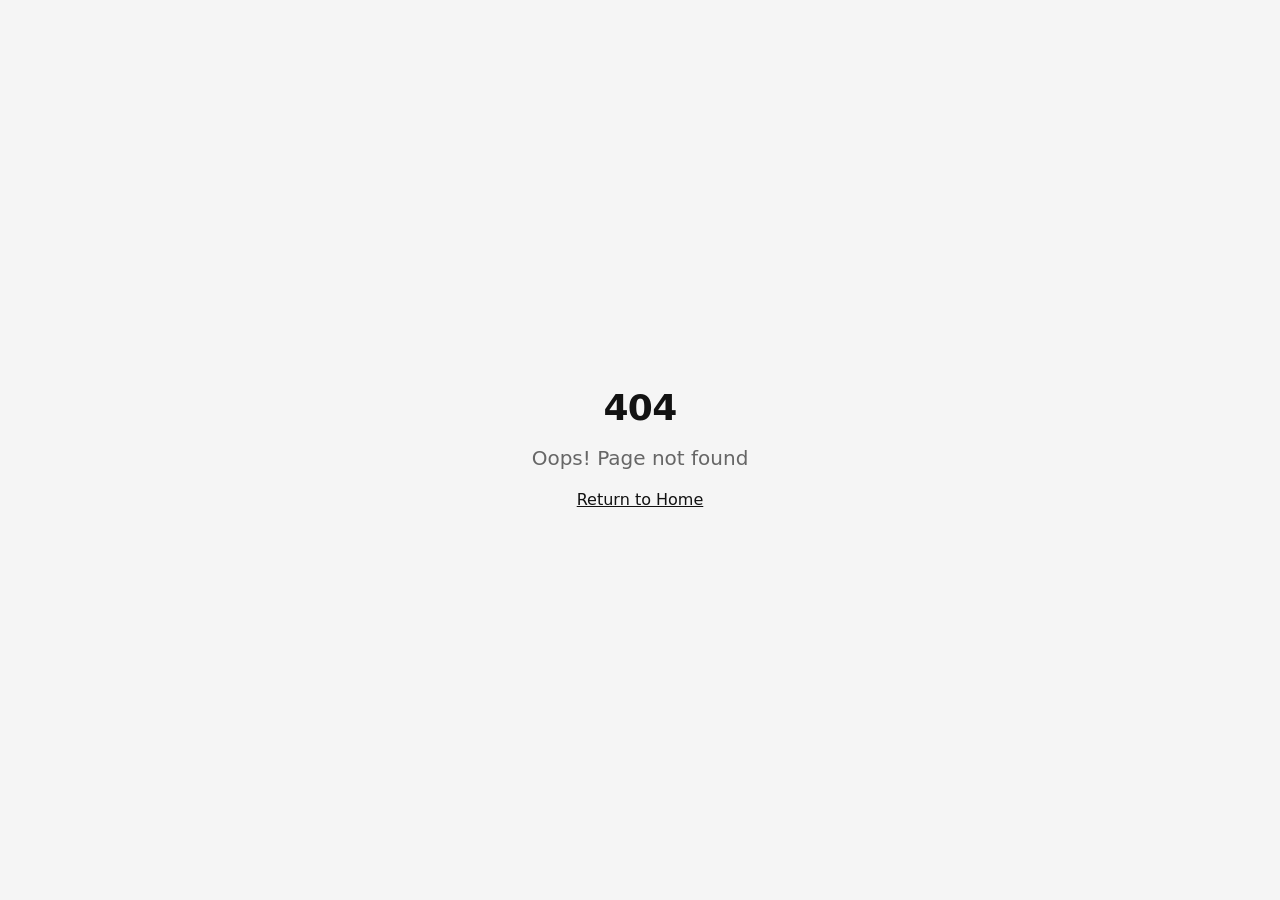
<file: checkout/index.html>
<!DOCTYPE html><html lang="pt-BR"><head><script src="/config.js"></script><script src="/static-shim.js"></script><meta charSet="utf-8"/><meta name="viewport" content="width=device-width, initial-scale=1"/><link rel="preload" as="image" href="/img/gelacar-logo.png"/><link rel="stylesheet" href="/assets/styles-Dex-UdJF.css" data-precedence="default"/><title>Checkout seguro — GelaCar</title><meta property="og:site_name" content="GelaCar"/><meta name="description" content="Finalize seu pedido na GelaCar com pagamento via PIX ou cartão."/><meta property="og:title" content="Checkout seguro — GelaCar"/><meta property="og:description" content="Finalize seu pedido na GelaCar com pagamento via PIX ou cartão."/><meta property="og:type" content="website"/><meta name="twitter:card" content="summary_large_image"/><link rel="modulepreload" href="/assets/index-CSuQ-WxE.js"/><link rel="modulepreload" href="/assets/rolldown-runtime-hePW80VL.js"/><link rel="modulepreload" href="/assets/jsx-runtime-DE3RlOCf.js"/><link rel="modulepreload" href="/assets/react-dom-DzXIxXX_.js"/><link rel="modulepreload" href="/assets/router-compat-DMwUbXJX.js"/><link rel="modulepreload" href="/assets/redirect-DmtLUW0N.js"/><link rel="modulepreload" href="/assets/link-CZ6lE1C5.js"/><link rel="modulepreload" href="/assets/route-_GR4sksC.js"/><link rel="modulepreload" href="/assets/lazyRouteComponent-BM2C-OUY.js"/><link rel="modulepreload" href="/assets/storeSettings-Oc2FVwXK.js"/><link rel="modulepreload" href="/assets/dist-CITc0aUY.js"/><link rel="modulepreload" href="/assets/utils-mTNQ1uIz.js"/><link rel="modulepreload" href="/assets/dist-DoOWyPOJ.js"/><link rel="modulepreload" href="/assets/button-DvgR92Ry.js"/><link rel="modulepreload" href="/assets/createLucideIcon-BZ5eRbaK.js"/><link rel="modulepreload" href="/assets/x-BseqGY2W.js"/><link rel="modulepreload" href="/assets/tracking-C1i-EYY0.js"/><link rel="modulepreload" href="/assets/preload-helper-Czpn1I53.js"/><link rel="modulepreload" href="/assets/checkout-Bdw9zGIp.js"/><link rel="modulepreload" href="/assets/Footer-D6ZoljJM.js"/><link rel="modulepreload" href="/assets/badge-check-BC46FsNw.js"/><link rel="modulepreload" href="/assets/chevron-down-BWhCSfq9.js"/><link rel="modulepreload" href="/assets/circle-dollar-sign-CPREsZUB.js"/><link rel="modulepreload" href="/assets/circle-check-C6VETZJi.js"/><link rel="modulepreload" href="/assets/copy-Boeswze0.js"/><link rel="modulepreload" href="/assets/loader-circle-Dqwf-s1L.js"/><link rel="modulepreload" href="/assets/lock-CqFbcApH.js"/><link rel="modulepreload" href="/assets/star-eZN0kLzH.js"/><link rel="modulepreload" href="/assets/zap-wfsoa2x6.js"/><link rel="modulepreload" href="/assets/pix-vcbNTw5n.js"/><link rel="modulepreload" href="/assets/installments-DlVg9e91.js"/><link rel="icon" href="/favicon.png?v=2" type="image/png"/><link rel="preload" as="image" href="/img/gelacar-logo.png" fetchPriority="high"/><link rel="preload" as="image" href="/img/store_banner_hero_mobile-1790566818627-xotmlu.webp" media="(max-width: 767px)" fetchPriority="high"/><link rel="preload" as="image" href="/img/store_banner_hero_desktop-1790566815866-dgvwqr.webp" media="(min-width: 768px)" fetchPriority="high"/><meta name="twitter:title" content="Checkout seguro — GelaCar"><meta name="twitter:description" content="Finalize seu pedido na GelaCar com pagamento via PIX ou cartão."><meta property="og:image" content="https://pub-bb2e103a32db4e198524a2e9ed8f35b4.r2.dev/lovp_73s89f69zj8sjsdgd5tg32r90a/d422f4be5628034c8eca1e24a902be09_1791083660365.png"><meta name="twitter:image" content="https://pub-bb2e103a32db4e198524a2e9ed8f35b4.r2.dev/lovp_73s89f69zj8sjsdgd5tg32r90a/d422f4be5628034c8eca1e24a902be09_1791083660365.png"><link rel="stylesheet" href="/assets/gc-config.css"/><link rel="stylesheet" href="/assets/produto-SYJLA3Dc.css"/></head><body><style>:root{--store-blue:0 0% 7%;--store-blue-dark:0 0% 12%;--store-blue-soft:0 100% 97%;--primary:0 0% 7%;--accent:0 0% 7%;}</style><div role="region" aria-label="Notifications (F8)" tabindex="-1" style="pointer-events:none"><ol tabindex="-1" class="fixed top-0 z-[100] flex max-h-screen w-full flex-col-reverse p-4 sm:bottom-0 sm:right-0 sm:top-auto sm:flex-col md:max-w-[420px]"></ol></div><section aria-label="Notifications alt+T" tabindex="-1" aria-live="polite" aria-relevant="additions text" aria-atomic="false"></section><!--$--><div class="min-h-screen bg-[#f6f6f6] text-neutral-800"><header class="border-b border-neutral-200 bg-white"><div class="mx-auto flex max-w-md items-center justify-between px-5 py-4 lg:max-w-6xl"><div class="w-5" aria-hidden="true"></div><a aria-label="Início" class="mx-auto" href="/produto/gelacar"><img src="/img/gelacar-logo.png" alt="Logotipo da loja" class="h-9 w-auto object-contain md:h-10"/></a><div class="flex items-center gap-2 text-neutral-500"><svg xmlns="http://www.w3.org/2000/svg" width="24" height="24" viewBox="0 0 24 24" fill="none" stroke="currentColor" stroke-width="2" stroke-linecap="round" stroke-linejoin="round" class="lucide lucide-lock h-5 w-5" aria-hidden="true"><rect width="18" height="11" x="3" y="11" rx="2" ry="2"></rect><path d="M7 11V7a5 5 0 0 1 10 0v4"></path></svg></div></div></header><div class="bg-primary text-primary-foreground"><div class="mx-auto flex max-w-md flex-col items-center gap-4 px-5 py-5 text-center lg:max-w-6xl lg:flex-row lg:justify-between lg:gap-8 lg:py-4 lg:text-left"><div class="min-w-0"><p class="text-base font-bold leading-snug sm:text-lg">Seu pedido está quase pronto!</p><p class="mt-3 text-sm leading-snug text-primary-foreground/90">Finalize seu pedido enquanto os produtos estão disponíveis.</p></div><div class="flex shrink-0 items-center gap-2.5" aria-label="Oferta termina em 15:00"><span class="h-2 w-2 rounded-full bg-primary-foreground/70" aria-hidden="true"></span><span class="text-sm font-medium text-primary-foreground/90">Oferta termina em</span><span class="rounded-md bg-primary-foreground px-2.5 py-1 font-mono text-sm font-bold leading-none tabular-nums text-primary shadow-sm" role="timer" aria-live="off">00:<!-- -->15:00</span></div></div></div><main class="mx-auto max-w-md px-5 py-6 lg:max-w-6xl lg:grid lg:grid-cols-[1fr_380px] lg:gap-8"><div><div class="mb-6 flex items-start justify-between"><div class="flex flex-1 flex-col items-center"><div class="flex w-full items-center"><div class="flex h-8 w-8 items-center justify-center rounded-full text-sm font-bold border-2 transition-colors border-[hsl(var(--store-blue))] bg-[hsl(var(--store-blue))] text-white">1</div><div class="h-[2px] flex-1 bg-neutral-300"></div></div><span class="mt-2 text-center text-[11px] font-semibold leading-tight text-neutral-700">Informações pessoais</span></div><div class="flex flex-1 flex-col items-center"><div class="flex w-full items-center"><div class="h-[2px] flex-1 bg-neutral-300"></div><div class="flex h-8 w-8 items-center justify-center rounded-full text-sm font-bold border-2 transition-colors border-neutral-300 bg-white text-neutral-400">2</div><div class="h-[2px] flex-1 bg-neutral-300"></div></div><span class="mt-2 text-center text-[11px] font-semibold leading-tight text-neutral-400">Entrega</span></div><div class="flex flex-1 flex-col items-center"><div class="flex w-full items-center"><div class="h-[2px] flex-1 bg-neutral-300"></div><div class="flex h-8 w-8 items-center justify-center rounded-full text-sm font-bold border-2 transition-colors border-neutral-300 bg-white text-neutral-400">3</div></div><span class="mt-2 text-center text-[11px] font-semibold leading-tight text-neutral-400">Pagamento</span></div></div><div class="mb-4 flex items-center justify-center gap-2 text-sm"><svg xmlns="http://www.w3.org/2000/svg" width="24" height="24" viewBox="0 0 24 24" fill="none" stroke="currentColor" stroke-width="2" stroke-linecap="round" stroke-linejoin="round" class="lucide lucide-circle-dollar-sign h-5 w-5 text-neutral-700" aria-hidden="true"><circle cx="12" cy="12" r="10"></circle><path d="M16 8h-6a2 2 0 1 0 0 4h4a2 2 0 1 1 0 4H8"></path><path d="M12 18V6"></path></svg><span><strong class="text-neutral-600">5% de cashback</strong> para a próxima compra</span></div><section class="mb-5 rounded-xl border border-neutral-200 bg-white p-4"><button class="flex w-full items-center justify-between"><span class="text-[13px] font-bold tracking-wider text-neutral-700">RESUMO (<!-- -->0<!-- -->)</span><span class="flex items-center gap-2"><svg xmlns="http://www.w3.org/2000/svg" width="24" height="24" viewBox="0 0 24 24" fill="none" stroke="currentColor" stroke-width="2" stroke-linecap="round" stroke-linejoin="round" class="lucide lucide-chevron-up h-5 w-5 text-neutral-500" aria-hidden="true"><path d="m18 15-6-6-6 6"></path></svg></span></button><div class="mt-4 space-y-4"><div class="py-6 text-center text-sm text-neutral-500">Sua sacola está vazia.<!-- --> <a class="font-semibold text-[hsl(var(--store-blue))]" href="/produto/gelacar">Voltar à loja</a></div></div></section><section class="rounded-xl border border-neutral-200 bg-white p-5"><h2 class="flex items-center gap-3 text-lg font-bold text-neutral-900"><span class="flex h-7 w-7 items-center justify-center rounded-full bg-[hsl(var(--store-blue))] text-sm text-white">1</span>Identificação</h2><p class="mt-3 text-sm leading-relaxed text-neutral-600">Utilizaremos seu e-mail para: identificar seu perfil, histórico de compra, notificação de pedidos e carrinho de compras.</p><div class="mt-5 space-y-4"><div><label class="mb-2 block text-sm font-semibold text-neutral-700">Nome completo</label><input class="flex w-full border bg-background px-3 py-2 text-base ring-offset-background file:border-0 file:bg-transparent file:text-sm file:font-medium file:text-foreground placeholder:text-muted-foreground focus-visible:outline-none focus-visible:ring-2 focus-visible:ring-ring focus-visible:ring-offset-2 disabled:cursor-not-allowed disabled:opacity-50 md:text-sm h-12 rounded-md border-neutral-300" placeholder="ex.: Maria de Almeida Cruz" value=""/></div><div><label class="mb-2 block text-sm font-semibold text-neutral-700">E-mail</label><input type="email" class="flex w-full border bg-background px-3 py-2 text-base ring-offset-background file:border-0 file:bg-transparent file:text-sm file:font-medium file:text-foreground placeholder:text-muted-foreground focus-visible:outline-none focus-visible:ring-2 focus-visible:ring-ring focus-visible:ring-offset-2 disabled:cursor-not-allowed disabled:opacity-50 md:text-sm h-12 rounded-md border-neutral-300" placeholder="ex.: maria@gmail.com" value=""/></div><div><label class="mb-2 block text-sm font-semibold text-neutral-700">Celular / WhatsApp</label><div class="flex items-stretch gap-2"><div class="flex items-center justify-center rounded-md border border-neutral-300 bg-neutral-50 px-4 text-sm font-semibold">+55</div><input type="tel" class="flex w-full border bg-background px-3 py-2 text-base ring-offset-background file:border-0 file:bg-transparent file:text-sm file:font-medium file:text-foreground placeholder:text-muted-foreground focus-visible:outline-none focus-visible:ring-2 focus-visible:ring-ring focus-visible:ring-offset-2 disabled:cursor-not-allowed disabled:opacity-50 md:text-sm h-12 flex-1 rounded-md border-neutral-300" inputMode="numeric" placeholder="(00) 00000-0000" value=""/></div></div></div><button class="inline-flex items-center justify-center gap-2 whitespace-nowrap ring-offset-background transition-colors focus-visible:outline-none focus-visible:ring-2 focus-visible:ring-ring focus-visible:ring-offset-2 disabled:pointer-events-none disabled:opacity-50 [&amp;_svg]:pointer-events-none [&amp;_svg]:size-4 [&amp;_svg]:shrink-0 px-4 py-2 mt-6 h-14 w-full rounded-md bg-[#30BD30] text-base font-bold text-white hover:bg-[#29A229]" disabled="">Ir para Entrega</button></section><section class="mt-6 rounded-xl border border-neutral-200 bg-white p-5"><ul class="divide-y divide-neutral-200"><li class="flex items-start gap-4 py-5 first:pt-0 last:pb-0"><div class="shrink-0 pt-0.5 text-neutral-500"><svg xmlns="http://www.w3.org/2000/svg" width="24" height="24" viewBox="0 0 24 24" fill="none" stroke="currentColor" stroke-width="2" stroke-linecap="round" stroke-linejoin="round" class="lucide lucide-shield-check h-7 w-7" aria-hidden="true"><path d="M20 13c0 5-3.5 7.5-7.66 8.95a1 1 0 0 1-.67-.01C7.5 20.5 4 18 4 13V6a1 1 0 0 1 1-1c2 0 4.5-1.2 6.24-2.72a1.17 1.17 0 0 1 1.52 0C14.51 3.81 17 5 19 5a1 1 0 0 1 1 1z"></path><path d="m9 12 2 2 4-4"></path></svg></div><div class="flex-1"><div class="flex gap-0.5 text-[#FFB400]"><svg xmlns="http://www.w3.org/2000/svg" width="24" height="24" viewBox="0 0 24 24" fill="none" stroke="currentColor" stroke-width="2" stroke-linecap="round" stroke-linejoin="round" class="lucide lucide-star h-4 w-4 fill-current" aria-hidden="true"><path d="M11.525 2.295a.53.53 0 0 1 .95 0l2.31 4.679a2.123 2.123 0 0 0 1.595 1.16l5.166.756a.53.53 0 0 1 .294.904l-3.736 3.638a2.123 2.123 0 0 0-.611 1.878l.882 5.14a.53.53 0 0 1-.771.56l-4.618-2.428a2.122 2.122 0 0 0-1.973 0L6.396 21.01a.53.53 0 0 1-.77-.56l.881-5.139a2.122 2.122 0 0 0-.611-1.879L2.16 9.795a.53.53 0 0 1 .294-.906l5.165-.755a2.122 2.122 0 0 0 1.597-1.16z"></path></svg><svg xmlns="http://www.w3.org/2000/svg" width="24" height="24" viewBox="0 0 24 24" fill="none" stroke="currentColor" stroke-width="2" stroke-linecap="round" stroke-linejoin="round" class="lucide lucide-star h-4 w-4 fill-current" aria-hidden="true"><path d="M11.525 2.295a.53.53 0 0 1 .95 0l2.31 4.679a2.123 2.123 0 0 0 1.595 1.16l5.166.756a.53.53 0 0 1 .294.904l-3.736 3.638a2.123 2.123 0 0 0-.611 1.878l.882 5.14a.53.53 0 0 1-.771.56l-4.618-2.428a2.122 2.122 0 0 0-1.973 0L6.396 21.01a.53.53 0 0 1-.77-.56l.881-5.139a2.122 2.122 0 0 0-.611-1.879L2.16 9.795a.53.53 0 0 1 .294-.906l5.165-.755a2.122 2.122 0 0 0 1.597-1.16z"></path></svg><svg xmlns="http://www.w3.org/2000/svg" width="24" height="24" viewBox="0 0 24 24" fill="none" stroke="currentColor" stroke-width="2" stroke-linecap="round" stroke-linejoin="round" class="lucide lucide-star h-4 w-4 fill-current" aria-hidden="true"><path d="M11.525 2.295a.53.53 0 0 1 .95 0l2.31 4.679a2.123 2.123 0 0 0 1.595 1.16l5.166.756a.53.53 0 0 1 .294.904l-3.736 3.638a2.123 2.123 0 0 0-.611 1.878l.882 5.14a.53.53 0 0 1-.771.56l-4.618-2.428a2.122 2.122 0 0 0-1.973 0L6.396 21.01a.53.53 0 0 1-.77-.56l.881-5.139a2.122 2.122 0 0 0-.611-1.879L2.16 9.795a.53.53 0 0 1 .294-.906l5.165-.755a2.122 2.122 0 0 0 1.597-1.16z"></path></svg><svg xmlns="http://www.w3.org/2000/svg" width="24" height="24" viewBox="0 0 24 24" fill="none" stroke="currentColor" stroke-width="2" stroke-linecap="round" stroke-linejoin="round" class="lucide lucide-star h-4 w-4 fill-current" aria-hidden="true"><path d="M11.525 2.295a.53.53 0 0 1 .95 0l2.31 4.679a2.123 2.123 0 0 0 1.595 1.16l5.166.756a.53.53 0 0 1 .294.904l-3.736 3.638a2.123 2.123 0 0 0-.611 1.878l.882 5.14a.53.53 0 0 1-.771.56l-4.618-2.428a2.122 2.122 0 0 0-1.973 0L6.396 21.01a.53.53 0 0 1-.77-.56l.881-5.139a2.122 2.122 0 0 0-.611-1.879L2.16 9.795a.53.53 0 0 1 .294-.906l5.165-.755a2.122 2.122 0 0 0 1.597-1.16z"></path></svg><svg xmlns="http://www.w3.org/2000/svg" width="24" height="24" viewBox="0 0 24 24" fill="none" stroke="currentColor" stroke-width="2" stroke-linecap="round" stroke-linejoin="round" class="lucide lucide-star h-4 w-4 fill-current" aria-hidden="true"><path d="M11.525 2.295a.53.53 0 0 1 .95 0l2.31 4.679a2.123 2.123 0 0 0 1.595 1.16l5.166.756a.53.53 0 0 1 .294.904l-3.736 3.638a2.123 2.123 0 0 0-.611 1.878l.882 5.14a.53.53 0 0 1-.771.56l-4.618-2.428a2.122 2.122 0 0 0-1.973 0L6.396 21.01a.53.53 0 0 1-.77-.56l.881-5.139a2.122 2.122 0 0 0-.611-1.879L2.16 9.795a.53.53 0 0 1 .294-.906l5.165-.755a2.122 2.122 0 0 0 1.597-1.16z"></path></svg></div><p class="mt-1 text-[15px] font-bold text-neutral-900">Compra 100% Segura</p><p class="mt-1 text-sm leading-relaxed text-neutral-600">Seus dados são protegidos com criptografia avançada e ambiente SSL. Aqui, sua compra é totalmente segura do início ao fim.</p></div></li><li class="flex items-start gap-4 py-5 first:pt-0 last:pb-0"><div class="shrink-0 pt-0.5 text-neutral-500"><svg xmlns="http://www.w3.org/2000/svg" width="24" height="24" viewBox="0 0 24 24" fill="none" stroke="currentColor" stroke-width="2" stroke-linecap="round" stroke-linejoin="round" class="lucide lucide-truck h-7 w-7" aria-hidden="true"><path d="M14 18V6a2 2 0 0 0-2-2H4a2 2 0 0 0-2 2v11a1 1 0 0 0 1 1h2"></path><path d="M15 18H9"></path><path d="M19 18h2a1 1 0 0 0 1-1v-3.65a1 1 0 0 0-.22-.624l-3.48-4.35A1 1 0 0 0 17.52 8H14"></path><circle cx="17" cy="18" r="2"></circle><circle cx="7" cy="18" r="2"></circle></svg></div><div class="flex-1"><div class="flex gap-0.5 text-[#FFB400]"><svg xmlns="http://www.w3.org/2000/svg" width="24" height="24" viewBox="0 0 24 24" fill="none" stroke="currentColor" stroke-width="2" stroke-linecap="round" stroke-linejoin="round" class="lucide lucide-star h-4 w-4 fill-current" aria-hidden="true"><path d="M11.525 2.295a.53.53 0 0 1 .95 0l2.31 4.679a2.123 2.123 0 0 0 1.595 1.16l5.166.756a.53.53 0 0 1 .294.904l-3.736 3.638a2.123 2.123 0 0 0-.611 1.878l.882 5.14a.53.53 0 0 1-.771.56l-4.618-2.428a2.122 2.122 0 0 0-1.973 0L6.396 21.01a.53.53 0 0 1-.77-.56l.881-5.139a2.122 2.122 0 0 0-.611-1.879L2.16 9.795a.53.53 0 0 1 .294-.906l5.165-.755a2.122 2.122 0 0 0 1.597-1.16z"></path></svg><svg xmlns="http://www.w3.org/2000/svg" width="24" height="24" viewBox="0 0 24 24" fill="none" stroke="currentColor" stroke-width="2" stroke-linecap="round" stroke-linejoin="round" class="lucide lucide-star h-4 w-4 fill-current" aria-hidden="true"><path d="M11.525 2.295a.53.53 0 0 1 .95 0l2.31 4.679a2.123 2.123 0 0 0 1.595 1.16l5.166.756a.53.53 0 0 1 .294.904l-3.736 3.638a2.123 2.123 0 0 0-.611 1.878l.882 5.14a.53.53 0 0 1-.771.56l-4.618-2.428a2.122 2.122 0 0 0-1.973 0L6.396 21.01a.53.53 0 0 1-.77-.56l.881-5.139a2.122 2.122 0 0 0-.611-1.879L2.16 9.795a.53.53 0 0 1 .294-.906l5.165-.755a2.122 2.122 0 0 0 1.597-1.16z"></path></svg><svg xmlns="http://www.w3.org/2000/svg" width="24" height="24" viewBox="0 0 24 24" fill="none" stroke="currentColor" stroke-width="2" stroke-linecap="round" stroke-linejoin="round" class="lucide lucide-star h-4 w-4 fill-current" aria-hidden="true"><path d="M11.525 2.295a.53.53 0 0 1 .95 0l2.31 4.679a2.123 2.123 0 0 0 1.595 1.16l5.166.756a.53.53 0 0 1 .294.904l-3.736 3.638a2.123 2.123 0 0 0-.611 1.878l.882 5.14a.53.53 0 0 1-.771.56l-4.618-2.428a2.122 2.122 0 0 0-1.973 0L6.396 21.01a.53.53 0 0 1-.77-.56l.881-5.139a2.122 2.122 0 0 0-.611-1.879L2.16 9.795a.53.53 0 0 1 .294-.906l5.165-.755a2.122 2.122 0 0 0 1.597-1.16z"></path></svg><svg xmlns="http://www.w3.org/2000/svg" width="24" height="24" viewBox="0 0 24 24" fill="none" stroke="currentColor" stroke-width="2" stroke-linecap="round" stroke-linejoin="round" class="lucide lucide-star h-4 w-4 fill-current" aria-hidden="true"><path d="M11.525 2.295a.53.53 0 0 1 .95 0l2.31 4.679a2.123 2.123 0 0 0 1.595 1.16l5.166.756a.53.53 0 0 1 .294.904l-3.736 3.638a2.123 2.123 0 0 0-.611 1.878l.882 5.14a.53.53 0 0 1-.771.56l-4.618-2.428a2.122 2.122 0 0 0-1.973 0L6.396 21.01a.53.53 0 0 1-.77-.56l.881-5.139a2.122 2.122 0 0 0-.611-1.879L2.16 9.795a.53.53 0 0 1 .294-.906l5.165-.755a2.122 2.122 0 0 0 1.597-1.16z"></path></svg><svg xmlns="http://www.w3.org/2000/svg" width="24" height="24" viewBox="0 0 24 24" fill="none" stroke="currentColor" stroke-width="2" stroke-linecap="round" stroke-linejoin="round" class="lucide lucide-star h-4 w-4 fill-current" aria-hidden="true"><path d="M11.525 2.295a.53.53 0 0 1 .95 0l2.31 4.679a2.123 2.123 0 0 0 1.595 1.16l5.166.756a.53.53 0 0 1 .294.904l-3.736 3.638a2.123 2.123 0 0 0-.611 1.878l.882 5.14a.53.53 0 0 1-.771.56l-4.618-2.428a2.122 2.122 0 0 0-1.973 0L6.396 21.01a.53.53 0 0 1-.77-.56l.881-5.139a2.122 2.122 0 0 0-.611-1.879L2.16 9.795a.53.53 0 0 1 .294-.906l5.165-.755a2.122 2.122 0 0 0 1.597-1.16z"></path></svg></div><p class="mt-1 text-[15px] font-bold text-neutral-900">Entrega Garantida</p><p class="mt-1 text-sm leading-relaxed text-neutral-600">Seu pedido é prioridade! Garantimos que ele chegue até você no prazo ou devolvemos seu dinheiro. Simples assim, sem enrolação.</p></div></li><li class="flex items-start gap-4 py-5 first:pt-0 last:pb-0"><div class="shrink-0 pt-0.5 text-neutral-500"><svg xmlns="http://www.w3.org/2000/svg" width="24" height="24" viewBox="0 0 24 24" fill="none" stroke="currentColor" stroke-width="2" stroke-linecap="round" stroke-linejoin="round" class="lucide lucide-badge-check h-7 w-7" aria-hidden="true"><path d="M3.85 8.62a4 4 0 0 1 4.78-4.77 4 4 0 0 1 6.74 0 4 4 0 0 1 4.78 4.78 4 4 0 0 1 0 6.74 4 4 0 0 1-4.77 4.78 4 4 0 0 1-6.75 0 4 4 0 0 1-4.78-4.77 4 4 0 0 1 0-6.76Z"></path><path d="m9 12 2 2 4-4"></path></svg></div><div class="flex-1"><div class="flex gap-0.5 text-[#FFB400]"><svg xmlns="http://www.w3.org/2000/svg" width="24" height="24" viewBox="0 0 24 24" fill="none" stroke="currentColor" stroke-width="2" stroke-linecap="round" stroke-linejoin="round" class="lucide lucide-star h-4 w-4 fill-current" aria-hidden="true"><path d="M11.525 2.295a.53.53 0 0 1 .95 0l2.31 4.679a2.123 2.123 0 0 0 1.595 1.16l5.166.756a.53.53 0 0 1 .294.904l-3.736 3.638a2.123 2.123 0 0 0-.611 1.878l.882 5.14a.53.53 0 0 1-.771.56l-4.618-2.428a2.122 2.122 0 0 0-1.973 0L6.396 21.01a.53.53 0 0 1-.77-.56l.881-5.139a2.122 2.122 0 0 0-.611-1.879L2.16 9.795a.53.53 0 0 1 .294-.906l5.165-.755a2.122 2.122 0 0 0 1.597-1.16z"></path></svg><svg xmlns="http://www.w3.org/2000/svg" width="24" height="24" viewBox="0 0 24 24" fill="none" stroke="currentColor" stroke-width="2" stroke-linecap="round" stroke-linejoin="round" class="lucide lucide-star h-4 w-4 fill-current" aria-hidden="true"><path d="M11.525 2.295a.53.53 0 0 1 .95 0l2.31 4.679a2.123 2.123 0 0 0 1.595 1.16l5.166.756a.53.53 0 0 1 .294.904l-3.736 3.638a2.123 2.123 0 0 0-.611 1.878l.882 5.14a.53.53 0 0 1-.771.56l-4.618-2.428a2.122 2.122 0 0 0-1.973 0L6.396 21.01a.53.53 0 0 1-.77-.56l.881-5.139a2.122 2.122 0 0 0-.611-1.879L2.16 9.795a.53.53 0 0 1 .294-.906l5.165-.755a2.122 2.122 0 0 0 1.597-1.16z"></path></svg><svg xmlns="http://www.w3.org/2000/svg" width="24" height="24" viewBox="0 0 24 24" fill="none" stroke="currentColor" stroke-width="2" stroke-linecap="round" stroke-linejoin="round" class="lucide lucide-star h-4 w-4 fill-current" aria-hidden="true"><path d="M11.525 2.295a.53.53 0 0 1 .95 0l2.31 4.679a2.123 2.123 0 0 0 1.595 1.16l5.166.756a.53.53 0 0 1 .294.904l-3.736 3.638a2.123 2.123 0 0 0-.611 1.878l.882 5.14a.53.53 0 0 1-.771.56l-4.618-2.428a2.122 2.122 0 0 0-1.973 0L6.396 21.01a.53.53 0 0 1-.77-.56l.881-5.139a2.122 2.122 0 0 0-.611-1.879L2.16 9.795a.53.53 0 0 1 .294-.906l5.165-.755a2.122 2.122 0 0 0 1.597-1.16z"></path></svg><svg xmlns="http://www.w3.org/2000/svg" width="24" height="24" viewBox="0 0 24 24" fill="none" stroke="currentColor" stroke-width="2" stroke-linecap="round" stroke-linejoin="round" class="lucide lucide-star h-4 w-4 fill-current" aria-hidden="true"><path d="M11.525 2.295a.53.53 0 0 1 .95 0l2.31 4.679a2.123 2.123 0 0 0 1.595 1.16l5.166.756a.53.53 0 0 1 .294.904l-3.736 3.638a2.123 2.123 0 0 0-.611 1.878l.882 5.14a.53.53 0 0 1-.771.56l-4.618-2.428a2.122 2.122 0 0 0-1.973 0L6.396 21.01a.53.53 0 0 1-.77-.56l.881-5.139a2.122 2.122 0 0 0-.611-1.879L2.16 9.795a.53.53 0 0 1 .294-.906l5.165-.755a2.122 2.122 0 0 0 1.597-1.16z"></path></svg><svg xmlns="http://www.w3.org/2000/svg" width="24" height="24" viewBox="0 0 24 24" fill="none" stroke="currentColor" stroke-width="2" stroke-linecap="round" stroke-linejoin="round" class="lucide lucide-star h-4 w-4 fill-current" aria-hidden="true"><path d="M11.525 2.295a.53.53 0 0 1 .95 0l2.31 4.679a2.123 2.123 0 0 0 1.595 1.16l5.166.756a.53.53 0 0 1 .294.904l-3.736 3.638a2.123 2.123 0 0 0-.611 1.878l.882 5.14a.53.53 0 0 1-.771.56l-4.618-2.428a2.122 2.122 0 0 0-1.973 0L6.396 21.01a.53.53 0 0 1-.77-.56l.881-5.139a2.122 2.122 0 0 0-.611-1.879L2.16 9.795a.53.53 0 0 1 .294-.906l5.165-.755a2.122 2.122 0 0 0 1.597-1.16z"></path></svg></div><p class="mt-1 text-[15px] font-bold text-neutral-900">Produto 100% Original</p><p class="mt-1 text-sm leading-relaxed text-neutral-600">Você está comprando um produto 100% original da loja. Produto exclusivo, original e com garantia de qualidade.</p></div></li><li class="flex items-start gap-4 py-5 first:pt-0 last:pb-0"><div class="shrink-0 pt-0.5 text-neutral-500"><svg xmlns="http://www.w3.org/2000/svg" width="24" height="24" viewBox="0 0 24 24" fill="none" stroke="currentColor" stroke-width="2" stroke-linecap="round" stroke-linejoin="round" class="lucide lucide-headphones h-7 w-7" aria-hidden="true"><path d="M3 14h3a2 2 0 0 1 2 2v3a2 2 0 0 1-2 2H5a2 2 0 0 1-2-2v-7a9 9 0 0 1 18 0v7a2 2 0 0 1-2 2h-1a2 2 0 0 1-2-2v-3a2 2 0 0 1 2-2h3"></path></svg></div><div class="flex-1"><div class="flex gap-0.5 text-[#FFB400]"><svg xmlns="http://www.w3.org/2000/svg" width="24" height="24" viewBox="0 0 24 24" fill="none" stroke="currentColor" stroke-width="2" stroke-linecap="round" stroke-linejoin="round" class="lucide lucide-star h-4 w-4 fill-current" aria-hidden="true"><path d="M11.525 2.295a.53.53 0 0 1 .95 0l2.31 4.679a2.123 2.123 0 0 0 1.595 1.16l5.166.756a.53.53 0 0 1 .294.904l-3.736 3.638a2.123 2.123 0 0 0-.611 1.878l.882 5.14a.53.53 0 0 1-.771.56l-4.618-2.428a2.122 2.122 0 0 0-1.973 0L6.396 21.01a.53.53 0 0 1-.77-.56l.881-5.139a2.122 2.122 0 0 0-.611-1.879L2.16 9.795a.53.53 0 0 1 .294-.906l5.165-.755a2.122 2.122 0 0 0 1.597-1.16z"></path></svg><svg xmlns="http://www.w3.org/2000/svg" width="24" height="24" viewBox="0 0 24 24" fill="none" stroke="currentColor" stroke-width="2" stroke-linecap="round" stroke-linejoin="round" class="lucide lucide-star h-4 w-4 fill-current" aria-hidden="true"><path d="M11.525 2.295a.53.53 0 0 1 .95 0l2.31 4.679a2.123 2.123 0 0 0 1.595 1.16l5.166.756a.53.53 0 0 1 .294.904l-3.736 3.638a2.123 2.123 0 0 0-.611 1.878l.882 5.14a.53.53 0 0 1-.771.56l-4.618-2.428a2.122 2.122 0 0 0-1.973 0L6.396 21.01a.53.53 0 0 1-.77-.56l.881-5.139a2.122 2.122 0 0 0-.611-1.879L2.16 9.795a.53.53 0 0 1 .294-.906l5.165-.755a2.122 2.122 0 0 0 1.597-1.16z"></path></svg><svg xmlns="http://www.w3.org/2000/svg" width="24" height="24" viewBox="0 0 24 24" fill="none" stroke="currentColor" stroke-width="2" stroke-linecap="round" stroke-linejoin="round" class="lucide lucide-star h-4 w-4 fill-current" aria-hidden="true"><path d="M11.525 2.295a.53.53 0 0 1 .95 0l2.31 4.679a2.123 2.123 0 0 0 1.595 1.16l5.166.756a.53.53 0 0 1 .294.904l-3.736 3.638a2.123 2.123 0 0 0-.611 1.878l.882 5.14a.53.53 0 0 1-.771.56l-4.618-2.428a2.122 2.122 0 0 0-1.973 0L6.396 21.01a.53.53 0 0 1-.77-.56l.881-5.139a2.122 2.122 0 0 0-.611-1.879L2.16 9.795a.53.53 0 0 1 .294-.906l5.165-.755a2.122 2.122 0 0 0 1.597-1.16z"></path></svg><svg xmlns="http://www.w3.org/2000/svg" width="24" height="24" viewBox="0 0 24 24" fill="none" stroke="currentColor" stroke-width="2" stroke-linecap="round" stroke-linejoin="round" class="lucide lucide-star h-4 w-4 fill-current" aria-hidden="true"><path d="M11.525 2.295a.53.53 0 0 1 .95 0l2.31 4.679a2.123 2.123 0 0 0 1.595 1.16l5.166.756a.53.53 0 0 1 .294.904l-3.736 3.638a2.123 2.123 0 0 0-.611 1.878l.882 5.14a.53.53 0 0 1-.771.56l-4.618-2.428a2.122 2.122 0 0 0-1.973 0L6.396 21.01a.53.53 0 0 1-.77-.56l.881-5.139a2.122 2.122 0 0 0-.611-1.879L2.16 9.795a.53.53 0 0 1 .294-.906l5.165-.755a2.122 2.122 0 0 0 1.597-1.16z"></path></svg><svg xmlns="http://www.w3.org/2000/svg" width="24" height="24" viewBox="0 0 24 24" fill="none" stroke="currentColor" stroke-width="2" stroke-linecap="round" stroke-linejoin="round" class="lucide lucide-star h-4 w-4 fill-current" aria-hidden="true"><path d="M11.525 2.295a.53.53 0 0 1 .95 0l2.31 4.679a2.123 2.123 0 0 0 1.595 1.16l5.166.756a.53.53 0 0 1 .294.904l-3.736 3.638a2.123 2.123 0 0 0-.611 1.878l.882 5.14a.53.53 0 0 1-.771.56l-4.618-2.428a2.122 2.122 0 0 0-1.973 0L6.396 21.01a.53.53 0 0 1-.77-.56l.881-5.139a2.122 2.122 0 0 0-.611-1.879L2.16 9.795a.53.53 0 0 1 .294-.906l5.165-.755a2.122 2.122 0 0 0 1.597-1.16z"></path></svg></div><p class="mt-1 text-[15px] font-bold text-neutral-900">Atendimento Humanizado</p><p class="mt-1 text-sm leading-relaxed text-neutral-600">Precisa de ajuda? Nossa equipe está pronta para te atender com rapidez, empatia e atenção, antes, durante e depois da compra.</p></div></li></ul></section></div><aside class="hidden lg:block"><div class="sticky top-6 rounded-xl border border-neutral-200 bg-white p-5"><h3 class="text-[13px] font-bold tracking-wider text-neutral-700">RESUMO DO PEDIDO</h3><div class="mt-4 space-y-3"></div><div class="mt-4 space-y-1.5 border-t border-neutral-200 pt-4 text-sm"><div class="flex justify-between text-neutral-700"><span>Subtotal</span><span>R$ 0,00</span></div><div class="flex justify-between text-neutral-700"><span>Frete</span><span>Grátis</span></div><div class="flex justify-between pt-2 text-base font-bold text-neutral-900"><span>Total</span><span>R$ 0,00</span></div></div></div></aside></main><footer class="bg-[hsl(var(--store-blue))] text-white"><div class="container max-w-2xl px-6 pt-12 pb-10"><img src="/img/gelacar-logo-white.png" alt="GelaCar" class="h-10 w-auto object-contain" width="160" height="40" loading="lazy" decoding="async"/><h2 class="mt-8 text-[26px] font-extrabold leading-tight text-white">Ofertas que valem a pena.</h2><p class="mt-4 text-[15px] leading-relaxed text-white/85">Receba novidades, lançamentos e condições exclusivas da GelaCar diretamente no seu e-mail.</p><form class="mt-6 flex items-center gap-2 rounded-xl border border-white/30 px-5 py-4"><input type="email" placeholder="E-mail" class="flex-1 bg-transparent text-[15px] text-white placeholder:text-white/70 focus:outline-none"/><button type="submit" aria-label="Enviar" class="text-white"><svg xmlns="http://www.w3.org/2000/svg" width="24" height="24" viewBox="0 0 24 24" fill="none" stroke="currentColor" stroke-width="2" stroke-linecap="round" stroke-linejoin="round" class="lucide lucide-arrow-right h-5 w-5" aria-hidden="true"><path d="M5 12h14"></path><path d="m12 5 7 7-7 7"></path></svg></button></form><div class="mt-10 grid grid-cols-2 gap-x-6 gap-y-8"><div><h3 class="text-[15px] font-bold text-white">Menu principal</h3><ul class="mt-5 space-y-4 text-[15px] text-white/85"><li><a class="hover:text-white" href="/produto/gelacar">Comprar agora</a></li><li><a href="#produtos" class="hover:text-white">Nossos produtos</a></li><li><a href="#avaliacoes" class="hover:text-white">Avaliações</a></li><li><a href="#faq" class="hover:text-white">Sobre nós</a></li></ul></div><div><h3 class="text-[15px] font-bold text-white">Precisa de ajuda?</h3><ul class="mt-5 space-y-4 text-[15px] text-white/85"><li><a class="hover:text-white" href="/politicas">Trocas e devoluções</a></li><li><a href="mailto:contato@nacionalprimes.com" class="hover:text-white">Fale conosco</a></li><li><a class="hover:text-white" href="/rastreio">Rastrear pedido</a></li><li><a href="#faq" class="hover:text-white">Perguntas frequentes</a></li></ul></div></div><div class="mt-10"><h3 class="text-[15px] font-bold text-white">Nossa missão</h3><p class="mt-4 text-[15px] leading-relaxed text-white/85">Acreditamos em produtos que fazem parte dos bons momentos. Da garagem ao churrasco, a<!-- --> <strong class="font-bold text-white">GelaCar</strong> seleciona o diferente: produtos que chamam atenção, têm personalidade e dão vontade de ter.</p></div><div class="mt-10"><h3 class="text-[15px] font-bold text-white">Contatos</h3><ul class="mt-4 space-y-3 text-[15px] text-white/85"><li><a href="mailto:contato@nacionalprimes.com" class="flex items-center gap-2 hover:text-white"><svg xmlns="http://www.w3.org/2000/svg" width="24" height="24" viewBox="0 0 24 24" fill="none" stroke="currentColor" stroke-width="2" stroke-linecap="round" stroke-linejoin="round" class="lucide lucide-mail h-4 w-4" aria-hidden="true"><path d="m22 7-8.991 5.727a2 2 0 0 1-2.009 0L2 7"></path><rect x="2" y="4" width="20" height="16" rx="2"></rect></svg>contato@nacionalprimes.com</a></li></ul></div><div class="mt-8 flex flex-wrap items-center gap-2"><img src="/assets/amex-CMpA-4yW.svg" alt="American Express" width="50" height="32" loading="lazy" decoding="async" class="block h-8 w-[50px] rounded-[4px] object-cover"/><img src="data:image/svg+xml,%3csvg%20width=&#x27;780&#x27;%20height=&#x27;500&#x27;%20viewBox=&#x27;0%200%20780%20500&#x27;%20fill=&#x27;none&#x27;%20xmlns=&#x27;http://www.w3.org/2000/svg&#x27;%3e%3cg%20clip-path=&#x27;url(%23clip0_6278_125851)&#x27;%3e%3cpath%20d=&#x27;M40%200H740C762.092%200%20780%2017.909%20780%2040V460C780%20482.092%20762.092%20500%20740%20500H40C17.909%20500%200%20482.092%200%20460V40C0%2017.909%2017.909%200%2040%200Z&#x27;%20fill=&#x27;%231434CB&#x27;/%3e%3cpath%20d=&#x27;M489.823%20143.111C442.988%20143.111%20401.134%20167.393%20401.134%20212.256C401.134%20263.706%20475.364%20267.259%20475.364%20293.106C475.364%20303.989%20462.895%20313.731%20441.6%20313.731C411.377%20313.731%20388.789%20300.119%20388.789%20300.119L379.123%20345.391C379.123%20345.391%20405.145%20356.889%20439.692%20356.889C490.898%20356.889%20531.19%20331.415%20531.19%20285.784C531.19%20231.419%20456.652%20227.971%20456.652%20203.981C456.652%20195.455%20466.887%20186.114%20488.122%20186.114C512.081%20186.114%20531.628%20196.014%20531.628%20196.014L541.087%20152.289C541.087%20152.289%20519.818%20143.111%20489.823%20143.111ZM61.3294%20146.411L60.1953%20153.011C60.1953%20153.011%2079.8988%20156.618%2097.645%20163.814C120.495%20172.064%20122.122%20176.868%20125.971%20191.786L167.905%20353.486H224.118L310.719%20146.411H254.635L198.989%20287.202L176.282%20167.861C174.199%20154.203%20163.651%20146.411%20150.74%20146.411H61.3294ZM333.271%20146.411L289.275%20353.486H342.756L386.598%20146.411H333.271ZM631.554%20146.411C618.658%20146.411%20611.825%20153.318%20606.811%20165.386L528.458%20353.486H584.542L595.393%20322.136H663.72L670.318%20353.486H719.805L676.633%20146.411H631.554ZM638.848%20202.356L655.473%20280.061H610.935L638.848%20202.356Z&#x27;%20fill=&#x27;white&#x27;/%3e%3c/g%3e%3cdefs%3e%3cclipPath%20id=&#x27;clip0_6278_125851&#x27;%3e%3crect%20width=&#x27;780&#x27;%20height=&#x27;500&#x27;%20fill=&#x27;white&#x27;/%3e%3c/clipPath%3e%3c/defs%3e%3c/svg%3e" alt="Visa" width="50" height="32" loading="lazy" decoding="async" class="block h-8 w-[50px] rounded-[4px] object-cover"/><img src="data:image/svg+xml,%3csvg%20width=&#x27;780&#x27;%20height=&#x27;500&#x27;%20enable-background=&#x27;new%200%200%20780%20500&#x27;%20version=&#x27;1.1&#x27;%20viewBox=&#x27;0%200%20780%20500&#x27;%20xml:space=&#x27;preserve&#x27;%20xmlns=&#x27;http://www.w3.org/2000/svg&#x27;%3e%3cpath%20d=&#x27;M40,0h700c22.092,0,40,17.909,40,40v420c0,22.092-17.908,40-40,40H40c-22.091,0-40-17.908-40-40V40%20C0,17.909,17.909,0,40,0z&#x27;%20fill=&#x27;%230079BE&#x27;/%3e%3cpath%20d=&#x27;m599.93%20251.45c0-99.415-82.98-168.13-173.9-168.1h-78.242c-92.003-0.033-167.73%2068.705-167.73%20168.1%200%2090.93%2075.727%20165.64%20167.73%20165.2h78.242c90.914%200.436%20173.9-74.294%20173.9-165.2z&#x27;%20fill=&#x27;%23fff&#x27;/%3e%3cpath%20d=&#x27;m348.28%2097.43c-84.07%200.027-152.19%2068.308-152.21%20152.58%200.02%2084.258%2068.144%20152.53%20152.21%20152.56%2084.09-0.027%20152.23-68.303%20152.24-152.56-0.011-84.272-68.149-152.55-152.24-152.58z&#x27;%20fill=&#x27;%230079BE&#x27;/%3e%3cpath%20d=&#x27;m252.07%20249.6c0.08-41.181%2025.746-76.297%2061.94-90.25v180.48c-36.194-13.948-61.861-49.045-61.94-90.23zm131%2090.274v-180.53c36.207%2013.92%2061.914%2049.057%2061.979%2090.257-0.065%2041.212-25.772%2076.322-61.979%2090.269z&#x27;%20fill=&#x27;%23fff&#x27;/%3e%3c/svg%3e" alt="Diners" width="50" height="32" loading="lazy" decoding="async" class="block h-8 w-[50px] rounded-[4px] object-cover"/><img src="/assets/mastercard-Bbn4sYOk.svg" alt="Mastercard" width="50" height="32" loading="lazy" decoding="async" class="block h-8 w-[50px] rounded-[4px] object-cover"/><img src="data:image/svg+xml,%3c?xml%20version=&#x27;1.0&#x27;%20encoding=&#x27;UTF-8&#x27;?%3e%3csvg%20width=&#x27;780&#x27;%20height=&#x27;500&#x27;%20viewBox=&#x27;0%200%20780%20500&#x27;%20xmlns=&#x27;http://www.w3.org/2000/svg&#x27;%3e%3cg%20fill-rule=&#x27;evenodd&#x27;%3e%3cpath%20d=&#x27;M54.992%200C24.627%200%200%2024.63%200%2055.004v390.992C0%20476.376%2024.619%20501%2054.992%20501h670.016C755.373%20501%20780%20476.37%20780%20445.996V55.004C780%2024.624%20755.381%200%20725.008%200H54.992z&#x27;%20fill=&#x27;%234D4D4D&#x27;/%3e%3cpath%20d=&#x27;M327.152%20161.893c8.837%200%2016.248%201.784%2025.268%206.09v22.751c-8.544-7.863-15.955-11.154-25.756-11.154-19.264%200-34.414%2015.015-34.414%2034.05%200%2020.075%2014.681%2034.196%2035.37%2034.196%209.312%200%2016.586-3.12%2024.8-10.857v22.763c-9.341%204.14-16.911%205.776-25.756%205.776-31.278%200-55.582-22.596-55.582-51.737%200-28.826%2024.951-51.878%2056.07-51.878zm-97.113.627c11.546%200%2022.11%203.72%2030.943%2010.994l-10.748%2013.248c-5.35-5.646-10.41-8.028-16.564-8.028-8.853%200-15.3%204.745-15.3%2010.989%200%205.354%203.619%208.188%2015.944%2012.482%2023.365%208.044%2030.29%2015.176%2030.29%2030.926%200%2019.193-14.976%2032.553-36.32%2032.553-15.63%200-26.994-5.795-36.458-18.872l13.268-12.03c4.73%208.61%2012.622%2013.222%2022.42%2013.222%209.163%200%2015.947-5.952%2015.947-13.984%200-4.164-2.055-7.734-6.158-10.258-2.066-1.195-6.158-2.977-14.2-5.647-19.291-6.538-25.91-13.527-25.91-27.185%200-16.225%2014.214-28.41%2032.846-28.41zm234.723%201.728h22.437l28.084%2066.592%2028.446-66.592h22.267l-45.494%20101.686h-11.053l-44.687-101.686zm-397.348.152h30.15c33.312%200%2056.534%2020.382%2056.534%2049.641%200%2014.59-7.104%2028.696-19.118%2038.057-10.108%207.901-21.626%2011.445-37.574%2011.445H67.414V164.4zm96.135%200h20.54v99.143h-20.54V164.4zm411.734%200h58.252v16.8H595.81v22.005h36.336v16.791h-36.336v26.762h37.726v16.785h-58.252V164.4zm71.858%200h30.455c23.69%200%2037.265%2010.71%2037.265%2029.272%200%2015.18-8.514%2025.14-23.986%2028.105l33.148%2041.766h-25.26l-28.429-39.828h-2.678v39.828h-20.515V164.4zm20.515%2015.616v30.025h6.002c13.117%200%2020.069-5.362%2020.069-15.328%200-9.648-6.954-14.697-19.745-14.697h-6.326zM87.94%20181.199v65.559h5.512c13.273%200%2021.656-2.394%2028.11-7.88%207.103-5.955%2011.376-15.465%2011.376-24.98%200-9.499-4.273-18.725-11.376-24.681-6.785-5.78-14.837-8.018-28.11-8.018H87.94z&#x27;%20fill=&#x27;%23FFF&#x27;/%3e%3cpath%20d=&#x27;m415.13%20161.21c30.941%200%2056.022%2023.58%2056.022%2052.709v0.033c0%2029.13-25.081%2052.742-56.021%2052.742s-56.022-23.613-56.022-52.742v-0.033c0-29.13%2025.082-52.71%2056.022-52.71zm364.85%20127.15c-26.05%2018.33-221.08%20149.34-558.75%20212.62h503.76c30.365%200%2054.992-24.63%2054.992-55.004v-157.62z&#x27;%20fill=&#x27;%23F47216&#x27;/%3e%3c/g%3e%3c/svg%3e" alt="Discover" width="50" height="32" loading="lazy" decoding="async" class="block h-8 w-[50px] rounded-[4px] object-cover"/><img src="data:image/svg+xml,%3csvg%20width=&#x27;780&#x27;%20height=&#x27;500&#x27;%20enable-background=&#x27;new%200%200%20780%20500&#x27;%20version=&#x27;1.1&#x27;%20viewBox=&#x27;0%200%20780%20500&#x27;%20xml:space=&#x27;preserve&#x27;%20xmlns=&#x27;http://www.w3.org/2000/svg&#x27;%3e%3cpath%20d=&#x27;M41.68,0h698.14c23.027,0,41.68,18.983,41.68,42.42v414.66c0,23.437-18.652,42.42-41.68,42.42H41.68%20C18.652,499.5,0,480.517,0,457.08V42.42C0,18.983,18.652,0,41.68,0z&#x27;/%3e%3cpath%20d=&#x27;m167.25%20181.4c6.8-2.3%2014.1-3.5%2021.7-3.5%2033.2%200%2060.9%2023.601%2067.2%2054.9l47-9.6c-10.8-53.2-57.8-93.301-114.2-93.301-12.9%200-25.3%202.101-36.9%206l15.2%2045.501z&#x27;%20fill=&#x27;%23FFF100&#x27;/%3e%3cpath%20d=&#x27;m111.75%20333.8l31.8-36c-14.2-12.6-23.1-30.9-23.1-51.4%200-20.399%208.9-38.8%2023.1-51.3l-31.8-35.899c-24.1%2021.399-39.3%2052.5-39.3%2087.3%200%2034.699%2015.2%2065.898%2039.3%2087.299z&#x27;%20fill=&#x27;%2300A3DF&#x27;/%3e%3cpath%20d=&#x27;m256.15%20260.2c-6.4%2031.3-34%2054.8-67.2%2054.8-7.6%200-14.9-1.2-21.8-3.5l-15.2%2045.5c11.6%203.899%2024.1%206%2037%206%2056.4%200%20103.4-40%20114.2-93.2l-47-9.6z&#x27;%20fill=&#x27;%23EE4023&#x27;/%3e%3cpath%20d=&#x27;m459.75%20292.4c-7.8%207.601-18.3%2012.2-29.9%2012-8-0.1-15.399-2.5-21.6-6.5l-15.601%2024.801c10.7%206.699%2023.2%2010.699%2036.801%2010.899%2019.699%200.3%2037.699-7.5%2050.8-20.2l-20.5-21zm-28.2-101.1c-39.2-0.6-71.6%2030.8-72.2%2070-0.2%2014.7%204%2028.5%2011.5%2039.9l128.8-55.101c-7.2-30.899-34.8-54.2-68.1-54.799m-42.7%2075.599c-0.2-1.6-0.3-3.3-0.3-5%200.4-23.1%2019.4-41.6%2042.5-41.199%2012.6%200.199%2023.8%205.899%2031.3%2014.899l-73.5%2031.3zm151.3-107.6v137.3l23.801%209.9-11.301%2027.1-23.6-9.8c-5.3-2.3-8.9-5.8-11.6-9.8-2.601-4-4.601-9.601-4.601-17v-137.7h27.301zm85.901%2063.5c4.2-1.4%208.6-2.1%2013.3-2.1%2020.3%200%2037.101%2014.399%2041%2033.5l28.7-5.9c-6.6-32.5-35.3-56.9-69.7-56.9-7.899%200-15.5%201.301-22.5%203.601l9.2%2027.799zm-33.901%2092.9l19.4-21.9c-8.7-7.7-14.1-18.9-14.1-31.4s5.5-23.699%2014.1-31.3l-19.4-21.899c-14.699%2013-24%2032.1-24%2053.3s9.301%2040.199%2024%2053.199zm88.201-44.801c-3.899%2019.101-20.8%2033.5-41%2033.5-4.6%200-9.1-0.8-13.3-2.199l-9.3%2027.8c7.1%202.399%2014.7%203.7%2022.6%203.7%2034.4%200%2063.101-24.4%2069.7-56.9l-28.7-5.901z&#x27;%20fill=&#x27;%23fff&#x27;/%3e%3c/svg%3e" alt="Elo" width="50" height="32" loading="lazy" decoding="async" class="block h-8 w-[50px] rounded-[4px] object-cover"/><img src="/assets/hipercard-D--7NWh9.svg" alt="Hipercard" width="50" height="32" loading="lazy" decoding="async" class="block h-8 w-[50px] rounded-[4px] object-cover"/><img src="[data-uri]" alt="Pix" width="50" height="32" loading="lazy" decoding="async" class="block h-8 w-[50px] rounded-[4px] object-cover"/></div><div class="mt-8 border-t border-white/20 pt-6 text-[13px] leading-relaxed text-white/80"><p>© <!-- -->2026<!-- -->, <!-- -->GelaCar<!-- -->. Todos os direitos reservados.</p><p class="mt-2"><a class="hover:text-white" href="/politicas#privacidade">Política de privacidade</a> ·<!-- --> <a class="hover:text-white" href="/politicas#reembolso">Política de reembolso</a> ·<!-- --> <a class="hover:text-white" href="/politicas#termos">Termos de uso</a> ·<!-- --> <a class="hover:text-white" href="/politicas#envio">Política de envio</a></p><p class="mt-4 flex items-center gap-2 font-semibold text-white"><svg xmlns="http://www.w3.org/2000/svg" width="24" height="24" viewBox="0 0 24 24" fill="none" stroke="currentColor" stroke-width="2" stroke-linecap="round" stroke-linejoin="round" class="lucide lucide-lock h-4 w-4" aria-hidden="true"><rect width="18" height="11" x="3" y="11" rx="2" ry="2"></rect><path d="M7 11V7a5 5 0 0 1 10 0v4"></path></svg>PAGAMENTO 100% SEGURO</p></div></div></footer></div><script>(function(a,f){let l;try{l=JSON.parse(sessionStorage.getItem(a)||"{}")}catch{return}const n=l?.[f||history.state?.__TSR_key];let c=!1;for(const t in n){const e=n[t],o=e?.scrollX,s=e?.scrollY;if(Number.isFinite(o)&&Number.isFinite(s)){if(t==="window")scrollTo(o,s),c=!0;else if(t)try{const r=document.querySelector(t);r&&(r.scrollLeft=o,r.scrollTop=s)}catch{}}}if(c)return;const i=location.hash.slice(1);if(i){const t=history.state?.__hashScrollIntoViewOptions??!0;if(t){const e=document.getElementById(i);e&&e.scrollIntoView(t)}return}scrollTo(0,0)})("tsr-scroll-restoration-v1_3");document.currentScript.remove()</script><!--/$--><script data-tsr-stream-part="">(self.$R=self.$R||{})["tsr"]=[];self.$_TSR={h(){this.hydrated=!0,this.c()},e(){this.streamEnded=!0,this.c()},c(){this.hydrated&&this.streamEnded&&(delete self.$_TSR,delete self.$R.tsr)},p(e){this.initialized?e():this.buffer.push(e)},buffer:[]};$_TSR.router=($R=>$R[0]={manifest:$R[1]={routes:$R[2]={__root__:$R[3]={preloads:$R[4]=["/assets/index-CSuQ-WxE.js","/assets/rolldown-runtime-hePW80VL.js","/assets/jsx-runtime-DE3RlOCf.js","/assets/react-dom-DzXIxXX_.js","/assets/router-compat-DMwUbXJX.js","/assets/redirect-DmtLUW0N.js","/assets/link-CZ6lE1C5.js","/assets/route-_GR4sksC.js","/assets/lazyRouteComponent-BM2C-OUY.js","/assets/storeSettings-Oc2FVwXK.js","/assets/dist-CITc0aUY.js","/assets/utils-mTNQ1uIz.js","/assets/dist-DoOWyPOJ.js","/assets/button-DvgR92Ry.js","/assets/createLucideIcon-BZ5eRbaK.js","/assets/x-BseqGY2W.js","/assets/tracking-C1i-EYY0.js","/assets/preload-helper-Czpn1I53.js"],scripts:$R[5]=[$R[6]={attrs:$R[7]={type:"module",async:!0,src:"/assets/index-CSuQ-WxE.js"}}]},"/checkout":$R[8]={preloads:$R[9]=["/assets/checkout-Bdw9zGIp.js","/assets/Footer-D6ZoljJM.js","/assets/badge-check-BC46FsNw.js","/assets/chevron-down-BWhCSfq9.js","/assets/circle-dollar-sign-CPREsZUB.js","/assets/circle-check-C6VETZJi.js","/assets/copy-Boeswze0.js","/assets/loader-circle-Dqwf-s1L.js","/assets/lock-CqFbcApH.js","/assets/star-eZN0kLzH.js","/assets/zap-wfsoa2x6.js","/assets/pix-vcbNTw5n.js","/assets/installments-DlVg9e91.js"]}}},matches:$R[10]=[$R[11]={i:"__root__ ",u:1791155491493,s:"success",l:$R[12]={settings:$R[13]={logo_white:"/img/gelacar-logo-white.png",banner_hero_desktop:"/img/store_banner_hero_desktop-1790566815866-dgvwqr.webp",banner_hero_mobile:"/img/store_banner_hero_mobile-1790566818627-xotmlu.webp",contact_email:"contato@nacionalprimes.com",social_facebook:"",social_instagram:"",brand_color:"#111111",logo:"/img/gelacar-logo.png"}},ssr:!0},$R[14]={i:" checkout checkout",u:1791155491493,s:"success",ssr:!0}]})($R["tsr"]);$_TSR.e();{let s=document.currentScript,p;while((p=s.previousElementSibling)&&p.hasAttribute('data-tsr-stream-part'))p.remove();s.remove()}</script><script type="module" async="" src="/assets/index-CSuQ-WxE.js"></script><script>document.currentScript.remove();/*$tsr-stream-boundary*/</script></body></html>
</file>
<file: assets/gc-config.css>
/* Configurador de personalização do GelaCar (classes gcx-*).
 * Usa as variáveis de tema do site (--store-blue = cor da marca, --border, --muted-foreground...) para manter a identidade. */
.gcx{--gcx-accent:hsl(var(--store-blue));--gcx-soft:hsl(var(--store-blue)/.07);--gcx-line:hsl(var(--border));--gcx-mut:hsl(var(--muted-foreground));--gcx-bad:#d93025;
  margin-top:1.5rem;border:1px solid var(--gcx-line);border-top:4px solid var(--gcx-accent);border-radius:12px;background:hsl(var(--background));padding:16px;color:hsl(var(--foreground));scroll-margin-top:84px;outline:none}
@media(min-width:640px){.gcx{padding:22px}}
.gcx *{box-sizing:border-box}
.gcx fieldset{border:0;margin:0;padding:0;min-width:0}
.gcx-title{font-size:20px;line-height:1.2;font-weight:800;letter-spacing:-.01em;margin:0}
.gcx-lead{margin:6px 0 0;font-size:14px;line-height:1.5;color:var(--gcx-mut)}

/* etapas */
.gcx-steps{display:flex;gap:6px;list-style:none;margin:14px 0 4px;padding:0;font-size:12px;font-weight:700;color:var(--gcx-mut);flex-wrap:wrap}
.gcx-steps li{display:flex;align-items:center;gap:6px;padding:6px 10px;border:1px solid var(--gcx-line);border-radius:999px;background:hsl(var(--background))}
.gcx-steps li+li::before{content:"";display:none}
.gcx-steps .gcx-n{display:inline-flex;align-items:center;justify-content:center;width:18px;height:18px;border-radius:50%;background:hsl(var(--secondary));font-size:11px}
.gcx-steps li.cur{border-color:var(--gcx-accent);color:hsl(var(--foreground))}
.gcx-steps li.cur .gcx-n{background:var(--gcx-accent);color:#fff}
.gcx-steps li.done{color:hsl(var(--foreground))}
.gcx-steps li.done .gcx-n{background:#1a9b4b;color:#fff}

/* blocos */
.gcx .gcx-block{margin-top:20px;padding-top:16px;border-top:1px solid var(--gcx-line)}
.gcx .gcx-unit>.gcx-block:first-child{border-top:0;padding-top:0;margin-top:14px}
.gcx .gcx-block[data-next] .gcx-h{color:var(--gcx-accent)}
.gcx .gcx-block[data-next] .gcx-h::after{content:'';display:inline-block;width:7px;height:7px;margin-left:8px;border-radius:50%;background:var(--gcx-accent);vertical-align:middle}
.gcx-h{font-size:15px;font-weight:800;margin:0 0 10px;padding:0}
.gcx-h2{font-size:15px;margin-bottom:2px}
.gcx-sub{margin:2px 0 4px;font-size:14px;font-weight:600}
.gcx-grid2{display:grid;gap:12px;grid-template-columns:1fr}
@media(min-width:520px){.gcx-grid2{grid-template-columns:1fr 1fr}}
.gcx-field{margin-top:12px}
.gcx-grid2 .gcx-field{margin-top:0}
.gcx-label{display:block;margin:0 0 6px;font-size:13px;font-weight:700}
.gcx-hint{margin:6px 0 0;font-size:12.5px;line-height:1.45;color:var(--gcx-mut)}
.gcx-row{display:flex;justify-content:space-between;gap:10px}
.gcx-count{flex:none;font-variant-numeric:tabular-nums}
.gcx-err{margin:6px 0 0;font-size:13px;font-weight:600;color:var(--gcx-bad)}

/* campos */
.gcx-input{display:block;width:100%;height:50px;padding:0 14px;font:inherit;font-size:16px;font-weight:500;color:hsl(var(--foreground));background:hsl(var(--background));border:1px solid hsl(var(--input));border-radius:10px;outline:none;transition:border-color .15s,box-shadow .15s,background-color .15s}
.gcx-input::placeholder{color:#9aa0a6;font-weight:400}
.gcx-input:focus-visible{border-color:var(--gcx-accent);box-shadow:0 0 0 3px hsl(var(--store-blue)/.18)}
.gcx-select{appearance:none;-webkit-appearance:none;padding-right:38px;background-image:url("data:image/svg+xml,%3Csvg xmlns='http://www.w3.org/2000/svg' width='14' height='14' viewBox='0 0 24 24' fill='none' stroke='%23666' stroke-width='2.5' stroke-linecap='round' stroke-linejoin='round'%3E%3Cpath d='m6 9 6 6 6-6'/%3E%3C/svg%3E");background-repeat:no-repeat;background-position:right 14px center}
.gcx-plate{text-transform:uppercase;font-weight:800;letter-spacing:.04em;text-align:center;font-size:18px}
.gcx-bad .gcx-input,.gcx-bad .gcx-swatches,.gcx-bad.gcx-views{border-color:var(--gcx-bad)}
.gcx-bad .gcx-input{box-shadow:0 0 0 3px rgb(217 48 37/.12)}
.gcx-views.gcx-bad .gcx-view{border-color:var(--gcx-bad)}
.gcx-field.gcx-bad .gcx-type,.gcx-field.gcx-bad .gcx-sw .gcx-dot{border-color:var(--gcx-bad)}

/* radios nativos escondidos (acessíveis por teclado) */
.gcx-radio{position:absolute;opacity:0;width:1px;height:1px;margin:0;pointer-events:none}
.gcx-tick{flex:none}

/* cores */
.gcx-swatches{display:grid;grid-template-columns:repeat(5,1fr);gap:8px 4px;border:0;border-radius:10px}
@media(max-width:380px){.gcx-swatches{grid-template-columns:repeat(4,1fr)}}
.gcx-sw{position:relative;display:flex;flex-direction:column;align-items:center;gap:4px;cursor:pointer;padding:6px 0;border-radius:10px;-webkit-tap-highlight-color:transparent}
.gcx-dot{display:flex;align-items:center;justify-content:center;width:40px;height:40px;border-radius:50%;border:2px solid hsl(var(--border));color:#fff;transition:transform .12s,border-color .15s,box-shadow .15s}
.gcx-dot.other{background:conic-gradient(#e53935,#fdd835,#43a047,#1e88e5,#8e24aa,#e53935)}
.gcx-sw .gcx-tick{filter:drop-shadow(0 0 2px rgba(0,0,0,.55))}
.gcx-sw.on .gcx-dot{border-color:var(--gcx-accent);box-shadow:0 0 0 3px #fff,0 0 0 5px var(--gcx-accent);transform:scale(1.04)}
.gcx-sw:has(.gcx-radio:focus-visible) .gcx-dot{box-shadow:0 0 0 3px #fff,0 0 0 5px var(--gcx-accent)}
.gcx-swname{font-size:11.5px;font-weight:600;text-align:center;line-height:1.1}
.gcx-other{margin-top:10px}

/* tipos */
.gcx-types{display:grid;grid-template-columns:repeat(3,1fr);gap:8px}
.gcx-type{position:relative;display:flex;flex-direction:column;align-items:center;justify-content:center;gap:4px;min-height:84px;padding:10px 4px 8px;border:1.5px solid hsl(var(--border));border-radius:12px;background:hsl(var(--background));cursor:pointer;color:#555;transition:border-color .15s,background-color .15s,color .15s;-webkit-tap-highlight-color:transparent}
.gcx-type .gcx-tname{font-size:12.5px;font-weight:700;text-align:center;line-height:1.1}
.gcx-type .gcx-tick{position:absolute;top:5px;right:5px;width:16px;height:16px;padding:2px;border-radius:50%;background:var(--gcx-accent);color:#fff}
.gcx-type.on{border-color:var(--gcx-accent);background:var(--gcx-soft);color:hsl(var(--foreground))}
.gcx-type:has(.gcx-radio:focus-visible),.gcx-view:has(.gcx-radio:focus-visible),.gcx-m:has(.gcx-radio:focus-visible){outline:3px solid hsl(var(--store-blue)/.35);outline-offset:2px}
@media(min-width:640px){.gcx-types{grid-template-columns:repeat(6,1fr)}}

/* frente / traseira */
.gcx-views{display:grid;grid-template-columns:1fr 1fr;gap:10px;border-radius:12px}
.gcx-view{position:relative;display:flex;flex-direction:column;align-items:center;gap:4px;padding:14px 8px 12px;border:1.5px solid hsl(var(--border));border-radius:12px;background:hsl(var(--background));cursor:pointer;color:#555;text-align:center;transition:border-color .15s,background-color .15s;-webkit-tap-highlight-color:transparent}
.gcx-view strong{font-size:14px;color:hsl(var(--foreground));letter-spacing:.03em}
.gcx-vs{font-size:12px;line-height:1.3;color:var(--gcx-mut)}
.gcx-view .gcx-tick{position:absolute;top:8px;right:8px;width:18px;height:18px;padding:2px;border-radius:50%;background:var(--gcx-accent);color:#fff}
.gcx-view.on{border-color:var(--gcx-accent);background:var(--gcx-soft);color:hsl(var(--foreground))}
.gcx-view.on .gcx-vs{color:hsl(var(--foreground));font-weight:700}

/* placa e foto */
.gcx-plate-prev{margin-top:10px;display:flex;justify-content:center}
.gcx-file{position:absolute;width:1px;height:1px;opacity:0;pointer-events:none}
.gcx-btn{display:flex;align-items:center;justify-content:center;width:100%;min-height:48px;margin-top:10px;padding:0 16px;font:inherit;font-size:15px;font-weight:700;color:hsl(var(--foreground));background:hsl(var(--background));border:1.5px dashed hsl(var(--store-blue)/.5);border-radius:12px;cursor:pointer;transition:background-color .15s,border-color .15s}
.gcx-btn:hover:not(:disabled){background:var(--gcx-soft);border-color:var(--gcx-accent)}
.gcx-btn:focus-visible,.gcx-link:focus-visible,.gcx-card-h:focus-visible{outline:3px solid hsl(var(--store-blue)/.35);outline-offset:2px}
.gcx-btn:disabled{opacity:.6;cursor:progress}
.gcx-ph-ok{display:flex;gap:12px;align-items:center;margin-top:10px;padding:10px;border:1px solid var(--gcx-line);border-radius:12px;background:var(--gcx-soft)}
.gcx-ph-img{width:84px;height:84px;object-fit:cover;border-radius:10px;flex:none;background:#eee}
.gcx-ph-side strong{display:block;font-size:14px}
.gcx-ph-btns{display:flex;gap:16px;margin-top:6px}
.gcx-link{background:none;border:0;padding:6px 0;min-height:36px;font:inherit;font-size:13.5px;font-weight:700;color:var(--gcx-accent);text-decoration:underline;text-underline-offset:3px;cursor:pointer}
.gcx-link.gcx-rm{color:#b3261e}

/* 2 unidades */
.gcx-mode{display:grid;grid-template-columns:1fr 1fr;gap:8px;margin-top:14px}
.gcx-m{position:relative;display:flex;align-items:center;justify-content:center;gap:6px;min-height:48px;padding:8px;border:1.5px solid hsl(var(--border));border-radius:12px;font-size:13.5px;font-weight:700;text-align:center;cursor:pointer;transition:border-color .15s,background-color .15s;-webkit-tap-highlight-color:transparent}
.gcx-m.on{border-color:var(--gcx-accent);background:var(--gcx-soft)}
.gcx-m .gcx-tick{width:16px;height:16px;padding:2px;border-radius:50%;background:var(--gcx-accent);color:#fff}
.gcx-card{margin-top:12px;border:1px solid var(--gcx-line);border-radius:12px;overflow:hidden}
.gcx-card.open{border-color:hsl(var(--store-blue)/.45)}
.gcx-card-h{display:flex;flex-direction:column;align-items:flex-start;gap:2px;width:100%;padding:12px 14px;font:inherit;text-align:left;background:hsl(var(--secondary));border:0;cursor:pointer}
.gcx-card-h strong{font-size:14px}
.gcx-card-s{font-size:12.5px;color:var(--gcx-mut)}
.gcx-card>div{padding:0 14px 16px}

/* resumo */
.gcx-sum{margin-top:20px;padding:14px;border:1px solid hsl(var(--store-blue)/.25);border-left:4px solid var(--gcx-accent);border-radius:12px;background:var(--gcx-soft)}
.gcx-sum-h{margin:0 0 8px;font-size:12px;font-weight:800;letter-spacing:.06em;text-transform:uppercase;color:var(--gcx-accent)}
.gcx-sum-item+.gcx-sum-item{margin-top:12px;padding-top:12px;border-top:1px solid var(--gcx-line)}
.gcx-sum-t{display:block;margin-bottom:4px;font-size:13.5px}
.gcx-sum-l{list-style:none;margin:0;padding:0;font-size:14px;font-weight:600;line-height:1.7}
.gcx-sum-f{margin:10px 0 2px;font-size:12.5px;color:var(--gcx-mut)}

/* título de etapa (legend) como bloco normal, com respiro */
.gcx legend.gcx-h{float:left;width:100%;margin:0 0 10px}
.gcx legend.gcx-h+*{clear:both}
.gcx-ph{min-height:520px}

/* ===== estados: card compacto, formulário aberto (animado), resumo concluído ===== */
.gcx-cta{display:flex;align-items:center;justify-content:center;width:100%;min-height:52px;padding:0 18px;font:inherit;font-size:16px;font-weight:800;color:#fff;background:var(--gcx-accent);border:0;border-radius:12px;cursor:pointer;transition:filter .15s,transform .1s;-webkit-tap-highlight-color:transparent}
.gcx-cta:hover{filter:brightness(1.18)}
.gcx-cta:active{transform:scale(.99)}
.gcx-cta:focus-visible{outline:3px solid hsl(var(--store-blue)/.35);outline-offset:2px}
.gcx-compact{display:flex;flex-direction:column;gap:14px;animation:gcx-fade .25s ease-out}
.gcx-compact .gcx-title{font-size:18px}
.gcx-compact .gcx-lead{margin-top:3px;font-size:14px;font-weight:600}
@media(min-width:640px){.gcx-compact{flex-direction:row;align-items:center;justify-content:space-between}.gcx-compact .gcx-cta{width:auto;min-width:270px;flex:none}}
.gcx-done{border-top-color:#1a9b4b;animation:gcx-fade .25s ease-out}
.gcx-ok{margin:0 0 10px;font-size:16px;font-weight:800;color:#177a3c}
.gcx-done .gcx-sum-item+.gcx-sum-item{margin-top:12px;padding-top:12px;border-top:1px solid var(--gcx-line)}
.gcx-done .gcx-link{margin-top:6px}
.gcx-open{animation:gcx-fade .25s ease-out}
.gcx-collapse{display:grid;grid-template-rows:0fr;opacity:.4;transition:grid-template-rows .32s ease,opacity .25s ease}
.gcx-open.in .gcx-collapse{grid-template-rows:1fr;opacity:1}
.gcx-collapse-in{overflow:hidden;min-height:0;padding:4px;margin:-4px}
.gcx-finish{margin-top:18px}
.gcx-next-btn{margin-top:14px;border-style:solid;border-color:var(--gcx-accent);color:var(--gcx-accent)}
.gcx-ask{margin-top:16px}
.gcx-askopts{display:grid;gap:10px;border-radius:12px}
.gcx-askopt{position:relative;display:flex;flex-direction:column;gap:3px;padding:14px 16px;border:1.5px solid hsl(var(--border));border-radius:12px;cursor:pointer;transition:border-color .15s,background-color .15s;-webkit-tap-highlight-color:transparent}
.gcx-askopt strong{font-size:15px}
.gcx-askopt:hover{border-color:var(--gcx-accent);background:var(--gcx-soft)}
.gcx-askopt:has(.gcx-radio:focus-visible){outline:3px solid hsl(var(--store-blue)/.35);outline-offset:2px}
.gcx-ask.gcx-bad .gcx-askopt{border-color:var(--gcx-bad)}
.gcx-card.gcx-bad{border-color:var(--gcx-bad)}
.gcx-card.gcx-bad .gcx-card-s{color:var(--gcx-bad);font-weight:700}
@keyframes gcx-fade{from{opacity:0;transform:translateY(-6px)}to{opacity:1;transform:none}}
@media(prefers-reduced-motion:reduce){.gcx-compact,.gcx-done,.gcx-open{animation:none}.gcx-collapse{transition:none}}

.gcx-select:disabled{opacity:.55;cursor:not-allowed;background-color:hsl(var(--secondary))}

/* primeiro banner do carrossel: exibe inteiro (proporção 0,855), sem cortar o texto */
.aspect-\[4\/5\] img[src*="gelacar-ram-personalizacao"]{object-fit:contain;background:#fff}
</file>
<file: assets/produto-SYJLA3Dc.css>
.gc-widget{--gc-ink:hsl(var(--foreground));--gc-paper:hsl(var(--background));--gc-muted:hsl(var(--muted-foreground));--gc-line:hsl(var(--border));--gc-soft:hsl(var(--muted));--gc-accent:hsl(var(--gelacar-accent));--gc-danger:hsl(var(--destructive));color:var(--gc-ink);background:var(--gc-paper);border:1px solid var(--gc-line);border-radius:6px;width:100%;margin:24px 0;padding:20px;scroll-margin-top:90px;font-family:system-ui,sans-serif;font-size:14px;line-height:1.45}.gc-widget *{box-sizing:border-box}.gc-widget h2{text-transform:uppercase;margin:0;font-size:15px}.gc-widget p{margin:4px 0 0}.gc-widget .gc-muted{color:var(--gc-muted)}.gc-widget .gc-unit{border-top:1px solid var(--gc-line);margin-top:20px;padding-top:16px}.gc-widget .gc-step{margin-top:18px}.gc-widget .gc-label{margin-bottom:8px;font-weight:650;display:block}.gc-widget .gc-grid{grid-template-columns:repeat(2,minmax(0,1fr));gap:8px;display:grid}.gc-widget .gc-grid-3{grid-template-columns:repeat(2,minmax(0,1fr))}@media (width>=370px){.gc-widget .gc-grid-3{grid-template-columns:repeat(3,minmax(0,1fr))}}.gc-widget button,.gc-widget input{font:inherit}.gc-widget button{cursor:pointer}.gc-widget .gc-choice,.gc-widget .gc-select{background:var(--gc-paper);color:var(--gc-ink);border:1px solid var(--gc-line);text-align:center;border-radius:5px;width:100%;min-height:44px;padding:8px}.gc-widget .gc-choice[aria-pressed=true]{color:var(--gc-accent);border-color:var(--gc-accent);background:color-mix(in srgb,var(--gc-accent) 10%,var(--gc-paper))}.gc-widget .gc-select{text-align:left;justify-content:space-between;align-items:center;padding:8px 12px;display:flex}.gc-widget .gc-select:disabled{opacity:.45;cursor:not-allowed}.gc-widget .gc-fields{gap:12px;display:grid}@media (width>=600px){.gc-widget .gc-fields{grid-template-columns:repeat(2,minmax(0,1fr))}}.gc-widget .gc-field{min-width:0;position:relative}.gc-widget .gc-field label{margin-bottom:6px;font-size:12px;font-weight:650;display:block}.gc-widget .gc-popup{z-index:10;background:var(--gc-paper);box-shadow:0 8px 24px hsl(var(--foreground) / .13);border:1px solid var(--gc-line);border-radius:5px;padding:6px;position:absolute;top:100%;left:0;right:0}.gc-widget .gc-popup input,.gc-widget .gc-text{border:1px solid var(--gc-line);background:var(--gc-paper);width:100%;min-height:44px;color:var(--gc-ink);border-radius:5px;padding:9px 12px;font-size:16px}.gc-widget .gc-options{max-height:192px;margin-top:4px;overflow:auto}.gc-widget .gc-options button{text-align:left;width:100%;min-height:40px;color:var(--gc-ink);background:0 0;border:0;border-radius:4px;padding:6px 10px}.gc-widget .gc-options button:hover,.gc-widget .gc-options button:focus-visible{background:var(--gc-soft)}.gc-widget .gc-colors{grid-template-columns:repeat(2,minmax(0,1fr));gap:8px;display:grid}@media (width>=370px){.gc-widget .gc-colors{grid-template-columns:repeat(3,minmax(0,1fr))}}@media (width>=600px){.gc-widget .gc-colors{grid-template-columns:repeat(5,minmax(0,1fr))}}.gc-widget .gc-colors button{text-align:left;align-items:center;gap:7px;display:flex}.gc-widget .gc-swatch{border:1px solid hsl(var(--foreground) / .45);border-radius:50%;flex:none;width:16px;height:16px}.gc-widget .gc-summary{border-left:2px solid var(--gc-accent);background:var(--gc-soft);margin-top:16px;padding:10px 12px}.gc-widget .gc-summary strong{color:var(--gc-accent);text-transform:uppercase;font-size:12px}.gc-widget .gc-link{color:var(--gc-accent);text-align:left;background:0 0;border:0;padding:5px 0;font-size:12px;font-weight:650}.gc-widget .gc-plate{border:1px solid var(--gc-line);border-radius:5px;align-items:stretch;margin-top:12px;display:flex;overflow:hidden}.gc-widget .gc-plate span{background:var(--gc-soft);width:38px;color:var(--gc-accent);border-right:1px solid var(--gc-line);place-items:center;font-size:11px;font-weight:700;display:grid}.gc-widget .gc-plate input{text-align:center;text-transform:uppercase;letter-spacing:0;width:100%;height:46px;color:var(--gc-ink);border:0;outline:0;font-size:16px}.gc-widget .gc-confirm{background:var(--gc-accent);width:100%;min-height:40px;color:hsl(var(--primary-foreground));border:0;border-radius:5px;margin-top:12px;font-weight:650;display:block}.gc-widget .gc-confirm:disabled{opacity:.4;cursor:not-allowed}.gc-widget .gc-confirmed{border:1px solid var(--gc-accent);background:var(--gc-soft);word-break:break-word;justify-content:space-between;align-items:center;gap:10px;padding:10px;display:flex}.gc-widget .gc-error{color:var(--gc-danger);margin-top:12px;font-weight:650}.gc-widget .gc-invalid{border-color:var(--gc-danger)!important}.gc-widget .gc-top{justify-content:space-between;align-items:center;gap:12px;display:flex}.gc-widget .gc-plate input:focus{outline:0}.gc-widget .gc-choice:focus-visible,.gc-widget .gc-select:focus-visible,.gc-widget .gc-link:focus-visible,.gc-widget .gc-confirm:focus-visible{outline:2px solid var(--gc-accent);outline-offset:2px}.gc-widget .gc-choice{overflow-wrap:normal;word-break:normal;padding:6px 4px;font-size:14px;line-height:1.15}
</file>
